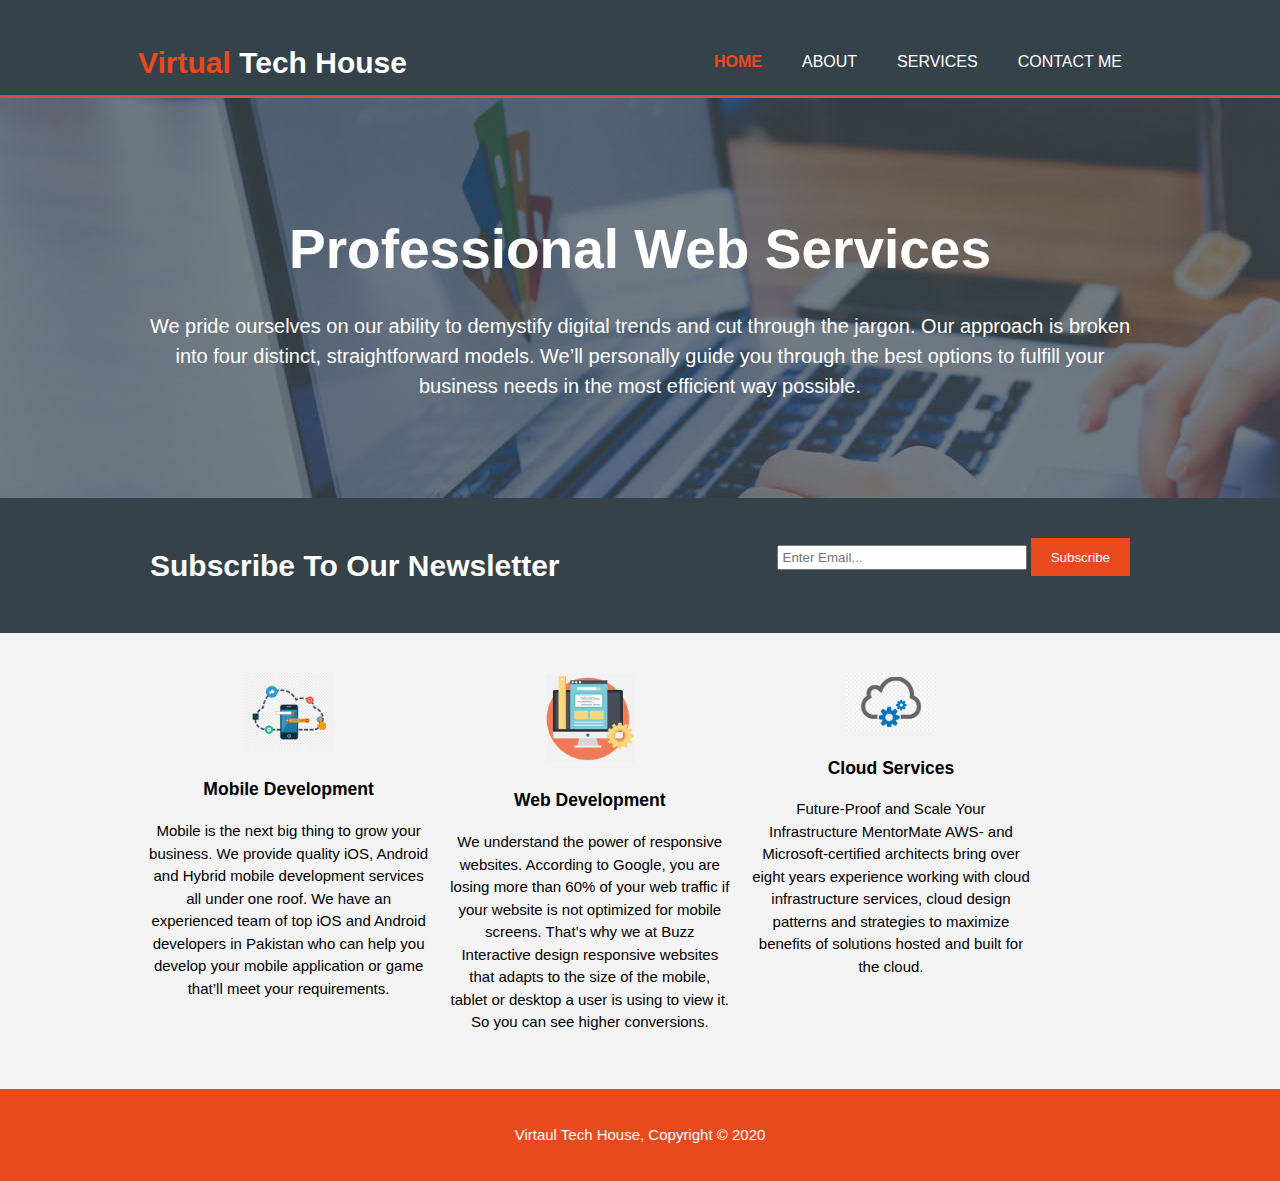
<file: index.html>
<!DOCTYPE html>
<html>
  <head>
    <meta charset="utf-8">
    <meta name="viewport" content="width=device-width">
    <meta name="description" content="Affordable and professional web design">
	  <meta name="keywords" content="web design, affordable web design, professional web design">
  	<meta name="author" content="Brad Traversy">
    <title>Virtual Tech House | Welcome</title>
    <link rel="stylesheet" href="./css/style.css">
  </head>
  <body>
    <header>
      <div class="container">
        <div id="branding">
          <h1><span class="highlight">Virtual </span> Tech House</h1>
        </div>
        <nav>
          <ul>
            <li class="current"><a href="index.html">Home</a></li>
            <li><a href="about.html">About</a></li>
            <li><a href="services.html">Services</a></li>
            <li><a href="contact-me.html">Contact Me</a></li>          </ul>
        </nav>
      </div>
    </header>

    <section id="showcase">
      <div class="container">
        <h1>Professional Web Services</h1>
        <p>We pride ourselves on our ability to demystify digital trends and cut through the jargon. Our approach is broken into four distinct, straightforward models. We’ll personally guide you through the best options to fulfill your business needs in the most efficient way possible.</p>
      </div>
    </section>

    <section id="newsletter">
      <div class="container">
        <h1>Subscribe To Our Newsletter</h1>
        <form>
          <input type="email" placeholder="Enter Email...">
          <button type="submit" class="button_1">Subscribe</button>
        </form>
      </div>
    </section>

    <section id="boxes">
      <div class="container">
        <div class="box">
          <img src="./img/mobile-dev.png">
          <h3>Mobile Development</h3>
          <p>Mobile is the next big thing to grow your business. We provide quality iOS, Android and Hybrid mobile development services all under one roof. We have an experienced team of top iOS and Android developers in Pakistan who can help you develop your mobile application or game that’ll meet your requirements.</p>
        </div>
        <div class="box">
          <img src="./img/web-dev.png">
          <h3>Web Development</h3>
          <p>We understand the power of responsive websites. According to Google, you are losing more than 60% of your web traffic if your website is not optimized for mobile screens. That’s why we at Buzz Interactive design responsive websites that adapts to the size of the mobile, tablet or desktop a user is using to view it. So you can see higher conversions.</p>
        </div>
        <div class="box">
          <img src="./img/cloud-serv.png">
          <h3>Cloud Services</h3>
          <p>Future-Proof and Scale Your Infrastructure MentorMate AWS- and Microsoft-certified architects bring over eight years experience working with cloud infrastructure services, cloud design patterns and strategies to maximize benefits of solutions hosted and built for the cloud.</p>
        </div>
      </div>
    </section>
    <footer>
      <p>Virtaul Tech House, Copyright &copy; 2020</p>
    </footer>
  </body>
</html>
</file>
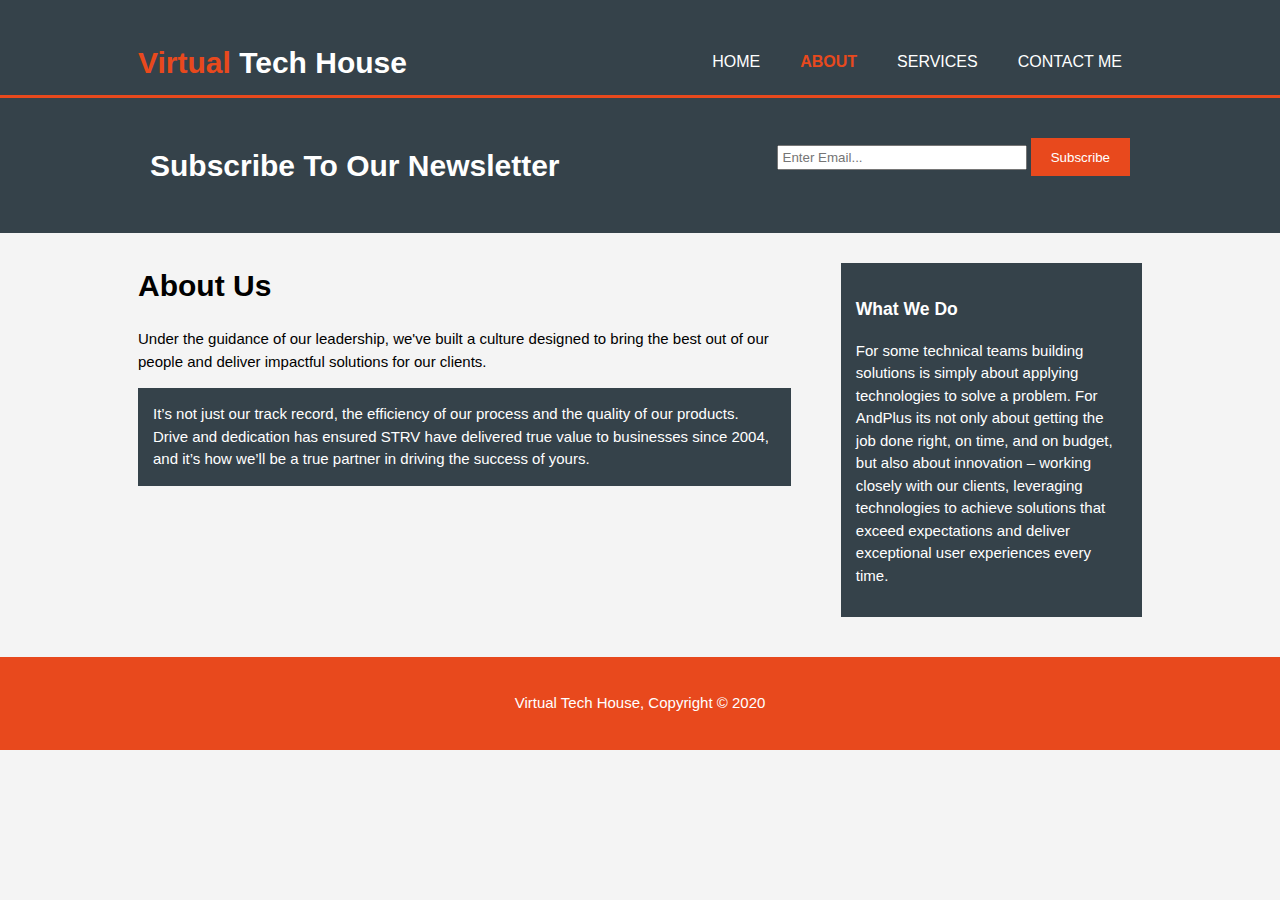
<file: about.html>
<!DOCTYPE html>
<html>
  <head>
    <meta charset="utf-8">
    <meta name="viewport" content="width=device-width">
    <meta name="description" content="Affordable and professional web design">
	  <meta name="keywords" content="web design, affordable web design, professional web design">
  	<meta name="author" content="Brad Traversy">
    <title>Virtual Tech House | About</title>
    <link rel="stylesheet" href="./css/style.css">
  </head>
  <body>
    <header>
      <div class="container">
        <div id="branding">
          <h1><span class="highlight">Virtual</span> Tech House</h1>
        </div>
        <nav>
          <ul>
            <li><a href="index.html">Home</a></li>
            <li class="current"><a href="about.html">About</a></li>
            <li><a href="services.html">Services</a></li>
            <li><a href="contact-me.html">Contact Me</a></li>
          </ul>
        </nav>
      </div>
    </header>

    <section id="newsletter">
      <div class="container">
        <h1>Subscribe To Our Newsletter</h1>
        <form>
          <input type="email" placeholder="Enter Email...">
          <button type="submit" class="button_1">Subscribe</button>
        </form>
      </div>
    </section>

    <section id="main">
      <div class="container">
        <article id="main-col">
          <h1 class="page-title">About Us</h1>
          <p>
          Under the guidance of our leadership, we've built a culture designed to bring the best out of our people and deliver impactful solutions for our clients.          </p>
          <p class="dark">
It’s not just our track record, the efficiency of our process and the quality of our products. Drive and dedication has ensured STRV have delivered true value to businesses since 2004, and it’s how we’ll be a true partner in driving the success of yours.</p>
        </article>

        <aside id="sidebar">
          <div class="dark">
            <h3>What We Do</h3>
            <p>For some technical teams building solutions is simply about applying technologies to solve a problem. For AndPlus its not only about getting the job done right, on time, and on budget, but also about innovation – working closely with our clients, leveraging technologies to achieve solutions that exceed expectations and deliver exceptional user experiences every time.</p>
          </div>
        </aside>
      </div>
    </section>

    <footer>
      <p>Virtual Tech House, Copyright &copy; 2020</p>
    </footer>
  </body>
</html>
</file>
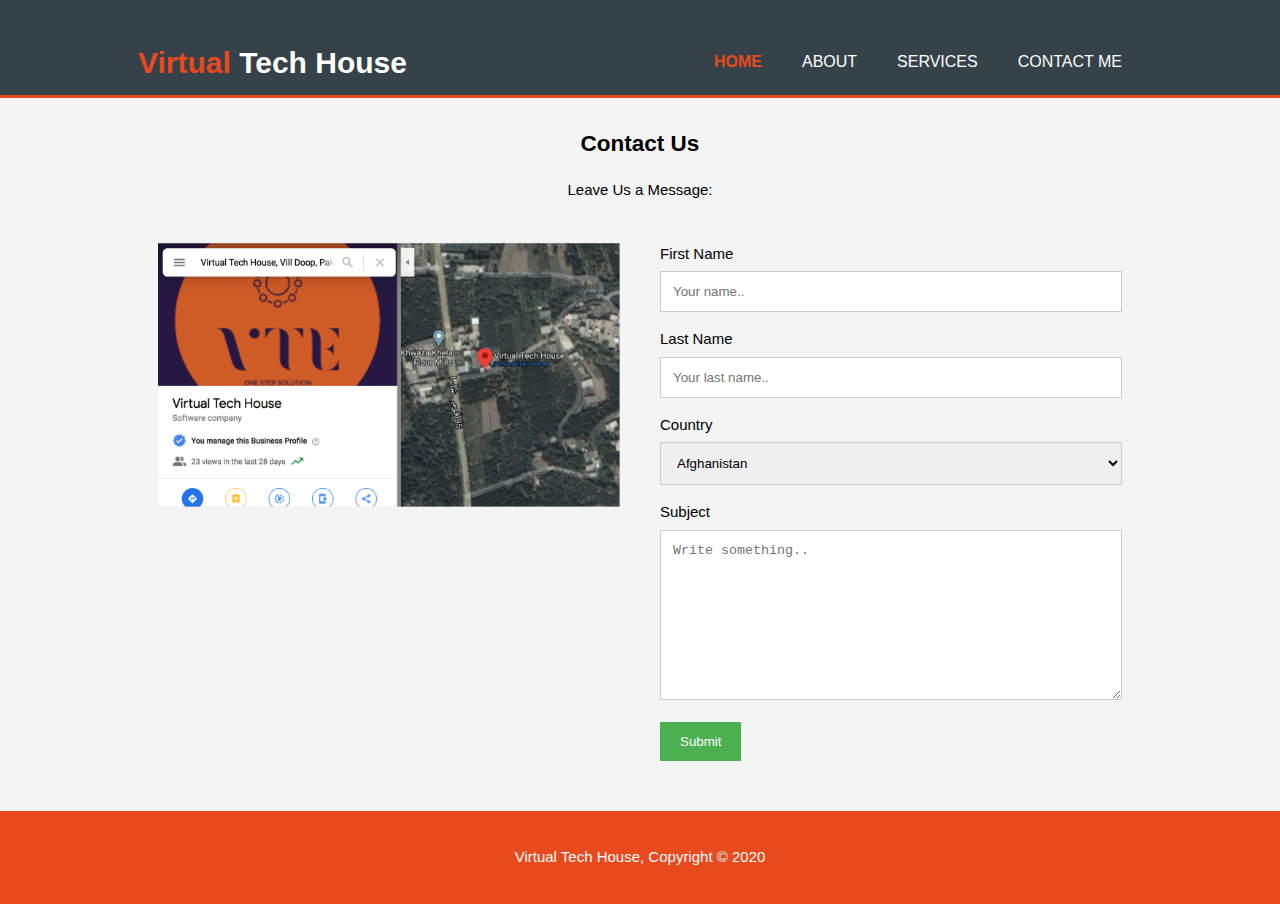
<file: contact-me.html>
<!DOCTYPE html>
<html>
  <head>
    <meta charset="utf-8">
    <meta name="viewport" content="width=device-width">
    <meta name="description" content="Affordable and professional web design">
	  <meta name="keywords" content="web design, affordable web design, professional web design">
  	<meta name="author" content="Brad Traversy">
    <title>Virtual Tech House | Contact-Me</title>
    <link rel="stylesheet" href="./css/style.css">
  </head>
  <body>
    <header>
      <div class="container">
        <div id="branding">
          <h1><span class="highlight">Virtual</span> Tech House</h1>
        </div>
        <nav>
          <ul>
            <li class="current"><a href="index.html">Home</a></li>
            <li><a href="about.html">About</a></li>
            <li><a href="services.html">Services</a></li>
            <li><a href="contact-me.html">Contact Me</a></li>
          </ul>
        </nav>
      </div>
    </header>

    <section id="form">
        <div class="container">
  <div style="text-align:center">
    <h2>Contact Us</h2>
    <p>Leave Us a Message:</p>
  </div>
  <div class="row">
    <div class="column">
      <img src="/img/map.png" style="width:100%">
    </div>
    <div class="column">
      <form action="Not Available Yet">
        <label for="fname">First Name</label>
        <input type="text" id="fname" name="firstname" placeholder="Your name..">
        <label for="lname">Last Name</label>
        <input type="text" id="lname" name="lastname" placeholder="Your last name..">
        <label for="country">Country</label>
        <select id="country" name="country">
          <option value="australia">Afghanistan</option>
          <option value="canada">Australia</option>
          <option value="usa">USA</option>
          <option value="usa">Canada</option>
          <option value="usa">Pakistan</option>
          <option value="usa">India</option>

        </select>
        <label for="subject">Subject</label>
        <textarea id="subject" name="subject" placeholder="Write something.." style="height:170px"></textarea>
        <input type="submit" value="Submit">
      </form>
    </div>
  </div>
</div>

<footer>
      <p>Virtual Tech House, Copyright &copy; 2020</p>
    </footer>
  </body>
</file>
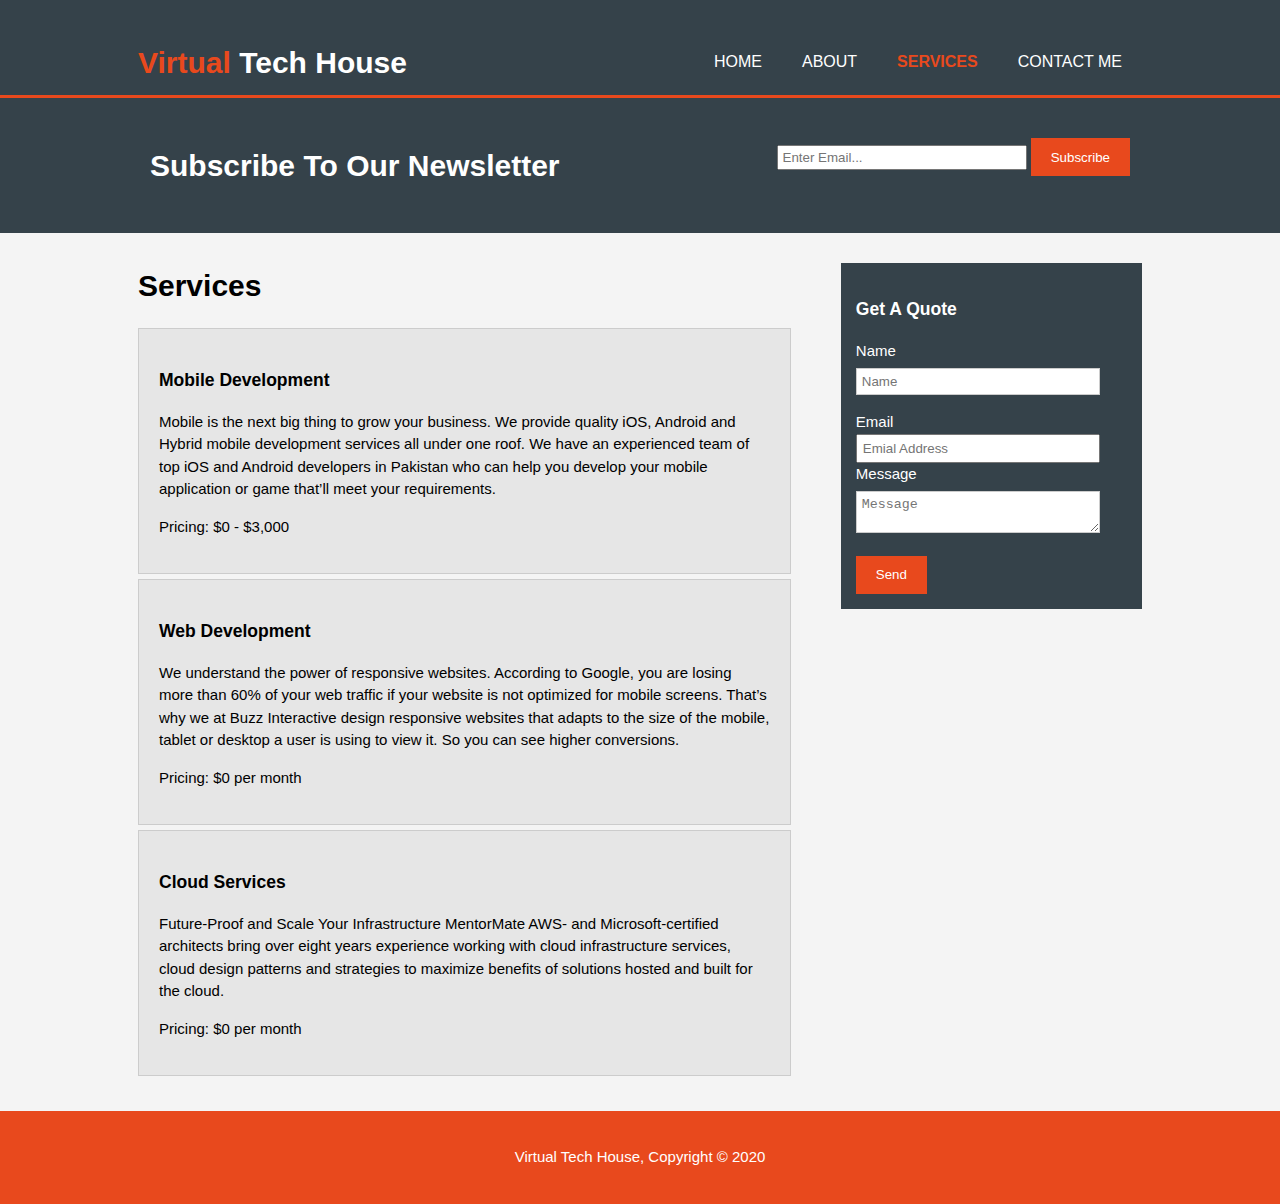
<file: services.html>
<!DOCTYPE html>
<html>
  <head>
    <meta charset="utf-8">
    <meta name="viewport" content="width=device-width">
    <meta name="description" content="Affordable and professional web design">
	  <meta name="keywords" content="web design, affordable web design, professional web design">
  	<meta name="author" content="Brad Traversy">
    <title>Virtual Tech House | Services</title>
    <link rel="stylesheet" href="./css/style.css">
  </head>
  <body>
    <header>
      <div class="container">
        <div id="branding">
          <h1><span class="highlight">Virtual</span> Tech House</h1>
        </div>
        <nav>
          <ul>
            <li><a href="index.html">Home</a></li>
            <li><a href="about.html">About</a></li>
            <li class="current"><a href="services.html">Services</a></li>
            <li><a href="contact-me.html">Contact Me</a></li>
          </ul>
        </nav>
      </div>
    </header>

    <section id="newsletter">
      <div class="container">
        <h1>Subscribe To Our Newsletter</h1>
        <form>
          <input type="email" placeholder="Enter Email...">
          <button type="submit" class="button_1">Subscribe</button>
        </form>
      </div>
    </section>

    <section id="main">
      <div class="container">
        <article id="main-col">
          <h1 class="page-title">Services</h1>
          <ul id="services">
            <li>
              <h3>Mobile Development</h3>
          <p>Mobile is the next big thing to grow your business. We provide quality iOS, Android and Hybrid mobile development services all under one roof. We have an experienced team of top iOS and Android developers in Pakistan who can help you develop your mobile application or game that’ll meet your requirements.</p>
						  <p>Pricing: $0 - $3,000</p>
            </li>
            <li>
              <h3>Web Development</h3>
          <p>We understand the power of responsive websites. According to Google, you are losing more than 60% of your web traffic if your website is not optimized for mobile screens. That’s why we at Buzz Interactive design responsive websites that adapts to the size of the mobile, tablet or desktop a user is using to view it. So you can see higher conversions.</p>
          <p>Pricing: $0 per month</p>
            </li>
            <li>
              <h3>Cloud Services</h3>
          <p>Future-Proof and Scale Your Infrastructure MentorMate AWS- and Microsoft-certified architects bring over eight years experience working with cloud infrastructure services, cloud design patterns and strategies to maximize benefits of solutions hosted and built for the cloud.</p>
						  <p>Pricing: $0 per month</p>
            </li>
          </ul>
        </article>

        <aside id="sidebar">
          <div class="dark">
            <h3>Get A Quote</h3>
            <form class="quote">
  						<div>
  							<label>Name</label><br>
  							<input type="text" placeholder="Name">
  						</div>
  						<div>
  							<label>Email</label><br>
  							<input type="email" placeholder="Emial Address">
  						</div>
  						<div>
  							<label>Message</label><br>
  							<textarea placeholder="Message"></textarea>
  						</div>
  						<button class="button_1" type="submit">Send</button>
					</form>
          </div>
        </aside>
      </div>
    </section>

    <footer>
      <p>Virtual Tech House, Copyright &copy; 2020</p>
    </footer>
  </body>
</html>
</file>
<file: css/style.css>
body{
    font: 15px/1.5 Arial, Helvetica,sans-serif;
    padding:0;
    margin:0;
    background-color:#f4f4f4;
  }
  
  /* Global */
  .container{
    width:80%;
    margin:auto;
    overflow:hidden;
  }
  
  ul{
    margin:0;
    padding:0;
  }
  
  .button_1{
    height:38px;
    background:#e8491d;
    border:0;
    padding-left: 20px;
    padding-right:20px;
    color:#ffffff;
  }
  
  .dark{
    padding:15px;
    background:#35424a;
    color:#ffffff;
    margin-top:10px;
    margin-bottom:10px;
  }
  
  /* Header **/
  header{
    background:#35424a;
    color:#ffffff;
    padding-top:30px;
    min-height:70px;
    border-bottom:#e8491d 3px solid;
  }
  
  header a{
    color:#ffffff;
    text-decoration:none;
    text-transform: uppercase;
    font-size:16px;
  }
  
  header li{
    float:left;
    display:inline;
    padding: 0 20px 0 20px;
  }
  
  header #branding{
    float:left;
  }
  
  header #branding h1{
    margin:0;
  }
  
  header nav{
    float:right;
    margin-top:10px;
  }
  
  header .highlight, header .current a{
    color:#e8491d;
    font-weight:bold;
  }
  
  header a:hover{
    color:#cccccc;
    font-weight:bold;
  }
  
  /* Showcase */
  #showcase{
    min-height:400px;
    background:url('../img/showcase.jpg') no-repeat 0 -400px;
    text-align:center;
    color:#ffffff;
  }
  
  #showcase h1{
    margin-top:100px;
    font-size:55px;
    margin-bottom:10px;
  }
  
  #showcase p{
    font-size:20px;
  }
  
  /* Newsletter */
  #newsletter{
    padding:15px;
    color:#ffffff;
    background:#35424a
  }
  
  #newsletter h1{
    float:left;
  }
  
  #newsletter form {
    float:right;
    margin-top:15px;
  }
  
  #newsletter input[type="email"]{
    padding:4px;
    height:25px;
    width:250px;
  }
  
  /* Boxes */
  #boxes{
    margin-top:20px;
  }
  
  #boxes .box{
    float:left;
    text-align: center;
    width:30%;
    padding:10px;
  }
  
  #boxes .box img{
    width:90px;
  }
  
  /* Sidebar */
  aside#sidebar{
    float:right;
    width:30%;
    margin-top:10px;
  }
  
  aside#sidebar .quote input, aside#sidebar .quote textarea{
    width:90%;
    padding:5px;
  }
  
  /* Main-col */
  article#main-col{
    float:left;
    width:65%;
  }
  
  /* Services */
  ul#services li{
    list-style: none;
    padding:20px;
    border: #cccccc solid 1px;
    margin-bottom:5px;
    background:#e6e6e6;
  }
  
  footer{
    padding:20px;
    margin-top:20px;
    color:#ffffff;
    background-color:#e8491d;
    text-align: center;
  }
  
  /* Media Queries */
  @media(max-width: 768px){
    header #branding,
    header nav,
    header nav li,
    #newsletter h1,
    #newsletter form,
    #boxes .box,
    article#main-col,
    aside#sidebar{
      float:none;
      text-align:center;
      width:100%;
    }
  
    header{
      padding-bottom:20px;
    }
  
    #showcase h1{
      margin-top:40px;
    }
  
    #newsletter button, .quote button{
      display:block;
      width:100%;
    }
  
    #newsletter form input[type="email"], .quote input, .quote textarea{
      width:100%;
      margin-bottom:5px;
    }
  }
  

  * {
    box-sizing: border-box;
  }
  
  /* Style inputs */
  input[type=text], select, textarea {
    width: 100%;
    padding: 12px;
    border: 1px solid #ccc;
    margin-top: 6px;
    margin-bottom: 16px;
    resize: vertical;
  }
  
  input[type=submit] {
    background-color: #4CAF50;
    color: white;
    padding: 12px 20px;
    border: none;
    cursor: pointer;
  }
  
  input[type=submit]:hover {
    background-color: #45a049;
  }
  
  /* Style the container/contact section */
  .container {
    border-radius: 5px;
    padding: 10px;
  }
  
  /* Create two columns that float next to eachother */
  .column {
    float: left;
    width: 50%;
    margin-top: 6px;
    padding: 20px;
  }
  
  /* Clear floats after the columns */
  .row:after {
    content: "";
    display: table;
    clear: both;
  }
  
  /* Responsive layout - when the screen is less than 600px wide, make the two columns stack on top of each other instead of next to each other */
  @media screen and (max-width: 600px) {
    .column, input[type=submit] {
      width: 100%;
      margin-top: 0;
    }
  }
</file>
